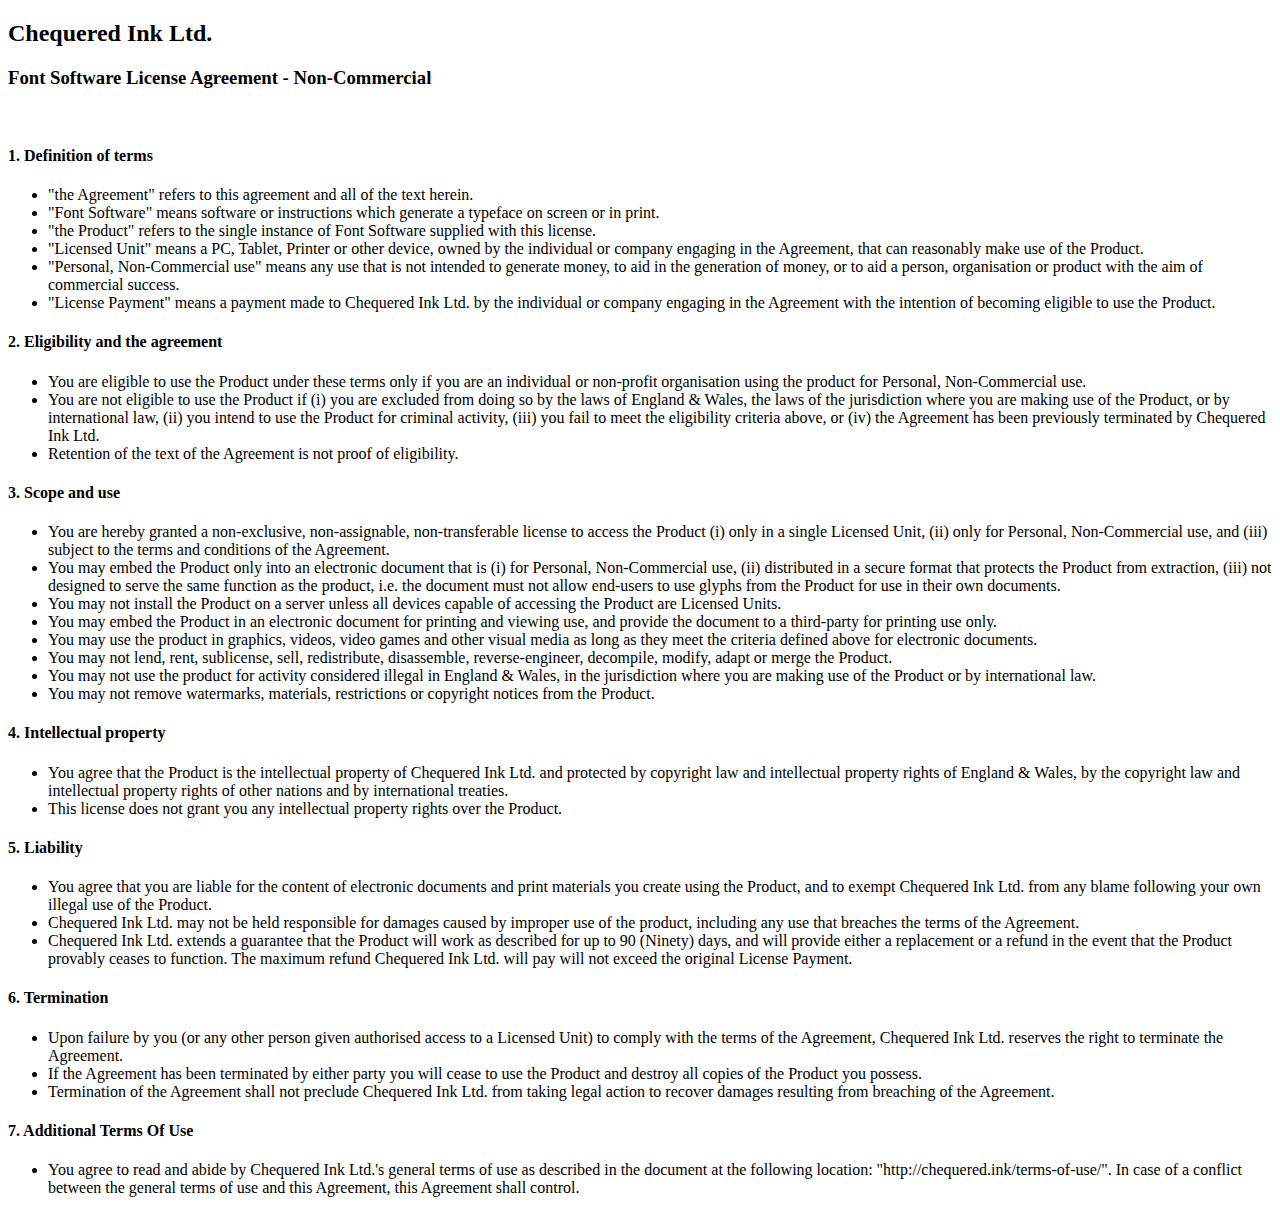
<file: fonts/game-played-font/misc/FSLA_NonCommercial_License-4726.html>
<!DOCTYPE html>
<html>
<head>
<title>Font Software License Agreement - Non-Commercial</title>
</head>
<body>
<h2>Chequered Ink Ltd.</h2>
<h3>Font Software License Agreement - Non-Commercial</h3><br/>
<h4>1. Definition of terms</h4>
<ul>
<li>"the Agreement" refers to this agreement and all of the text herein.</li>
<li>"Font Software" means software or instructions which generate a typeface on screen or in print.</li>
<li>"the Product" refers to the single instance of Font Software supplied with this license.</li>
<li>"Licensed Unit" means a PC, Tablet, Printer or other device, owned by the individual or company engaging in the Agreement, that can reasonably make use of the Product.</li>
<li>"Personal, Non-Commercial use" means any use that is not intended to generate money, to aid in the generation of money, or to aid a person, organisation or product with the aim of commercial success.</li>
<li>"License Payment" means a payment made to Chequered Ink Ltd. by the individual or company engaging in the Agreement with the intention of becoming eligible to use the Product.</li>
</ul>

<h4>2. Eligibility and the agreement</h4>
<ul>
<li>You are eligible to use the Product under these terms only if you are an individual or non-profit organisation using the product for Personal, Non-Commercial use.</li>
<li>You are not eligible to use the Product if (i) you are excluded from doing so by the laws of England & Wales, the laws of the jurisdiction where you are making use of the Product, or by international law, (ii) you intend to use the Product for criminal activity, (iii) you fail to meet the eligibility criteria above, or (iv) the Agreement has been previously terminated by Chequered Ink Ltd.</li>
<li>Retention of the text of the Agreement is not proof of eligibility.</li>
</ul>

<h4>3. Scope and use</h4>
<ul>
<li>You are hereby granted a non-exclusive, non-assignable, non-transferable license to access the Product (i) only in a single Licensed Unit, (ii) only for Personal, Non-Commercial use, and (iii) subject to the terms and conditions of the Agreement.</li>
<li>You may embed the Product only into an electronic document that is (i) for Personal, Non-Commercial use, (ii) distributed in a secure format that protects the Product from extraction, (iii) not designed to serve the same function as the product, i.e. the document must not allow end-users to use glyphs from the Product for use in their own documents.</li>
<li>You may not install the Product on a server unless all devices capable of accessing the Product are Licensed Units.</li>
<li>You may embed the Product in an electronic document for printing and viewing use, and provide the document to a third-party for printing use only.</li>
<li>You may use the product in graphics, videos, video games and other visual media as long as they meet the criteria defined above for electronic documents.</li>
<li>You may not lend, rent, sublicense, sell, redistribute, disassemble, reverse-engineer, decompile, modify, adapt or merge the Product.</li>
<li>You may not use the product for activity considered illegal in England & Wales, in the jurisdiction where you are making use of the Product or by international law.</li>
<li>You may not remove watermarks, materials, restrictions or copyright notices from the Product.</li>
</ul>

<h4>4. Intellectual property</h4>
<ul>
<li>You agree that the Product is the intellectual property of Chequered Ink Ltd. and protected by copyright law and intellectual property rights of England & Wales, by the copyright law and intellectual property rights of other nations and by international treaties.</li>
<li>This license does not grant you any intellectual property rights over the Product.</li>
</ul>

<h4>5. Liability</h4>
<ul>
<li>You agree that you are liable for the content of electronic documents and print materials you create using the Product, and to exempt Chequered Ink Ltd. from any blame following your own illegal use of the Product.</li>
<li>Chequered Ink Ltd. may not be held responsible for damages caused by improper use of the product, including any use that breaches the terms of the Agreement.</li>
<li>Chequered Ink Ltd. extends a guarantee that the Product will work as described for up to 90 (Ninety) days, and will provide either a replacement or a refund in the event that the Product provably ceases to function. The maximum refund Chequered Ink Ltd. will pay will not exceed the original License Payment.</li>
</ul>

<h4>6. Termination</h4>
<ul>
<li>Upon failure by you (or any other person given authorised access to a Licensed Unit) to comply with the terms of the Agreement, Chequered Ink Ltd. reserves the right to terminate the Agreement.</li>
<li>If the Agreement has been terminated by either party you will cease to use the Product and destroy all copies of the Product you possess.</li>
<li>Termination of the Agreement shall not preclude Chequered Ink Ltd. from taking legal action to recover damages resulting from breaching of the Agreement.</li>
</ul>

<h4>7. Additional Terms Of Use</h4>
<ul>
<li>You agree to read and abide by Chequered Ink Ltd.'s general terms of use as described in the document at the following location: "http://chequered.ink/terms-of-use/". In case of a conflict between the general terms of use and this Agreement, this Agreement shall control.</li>
</ul>
</body>
</html>
</file>
